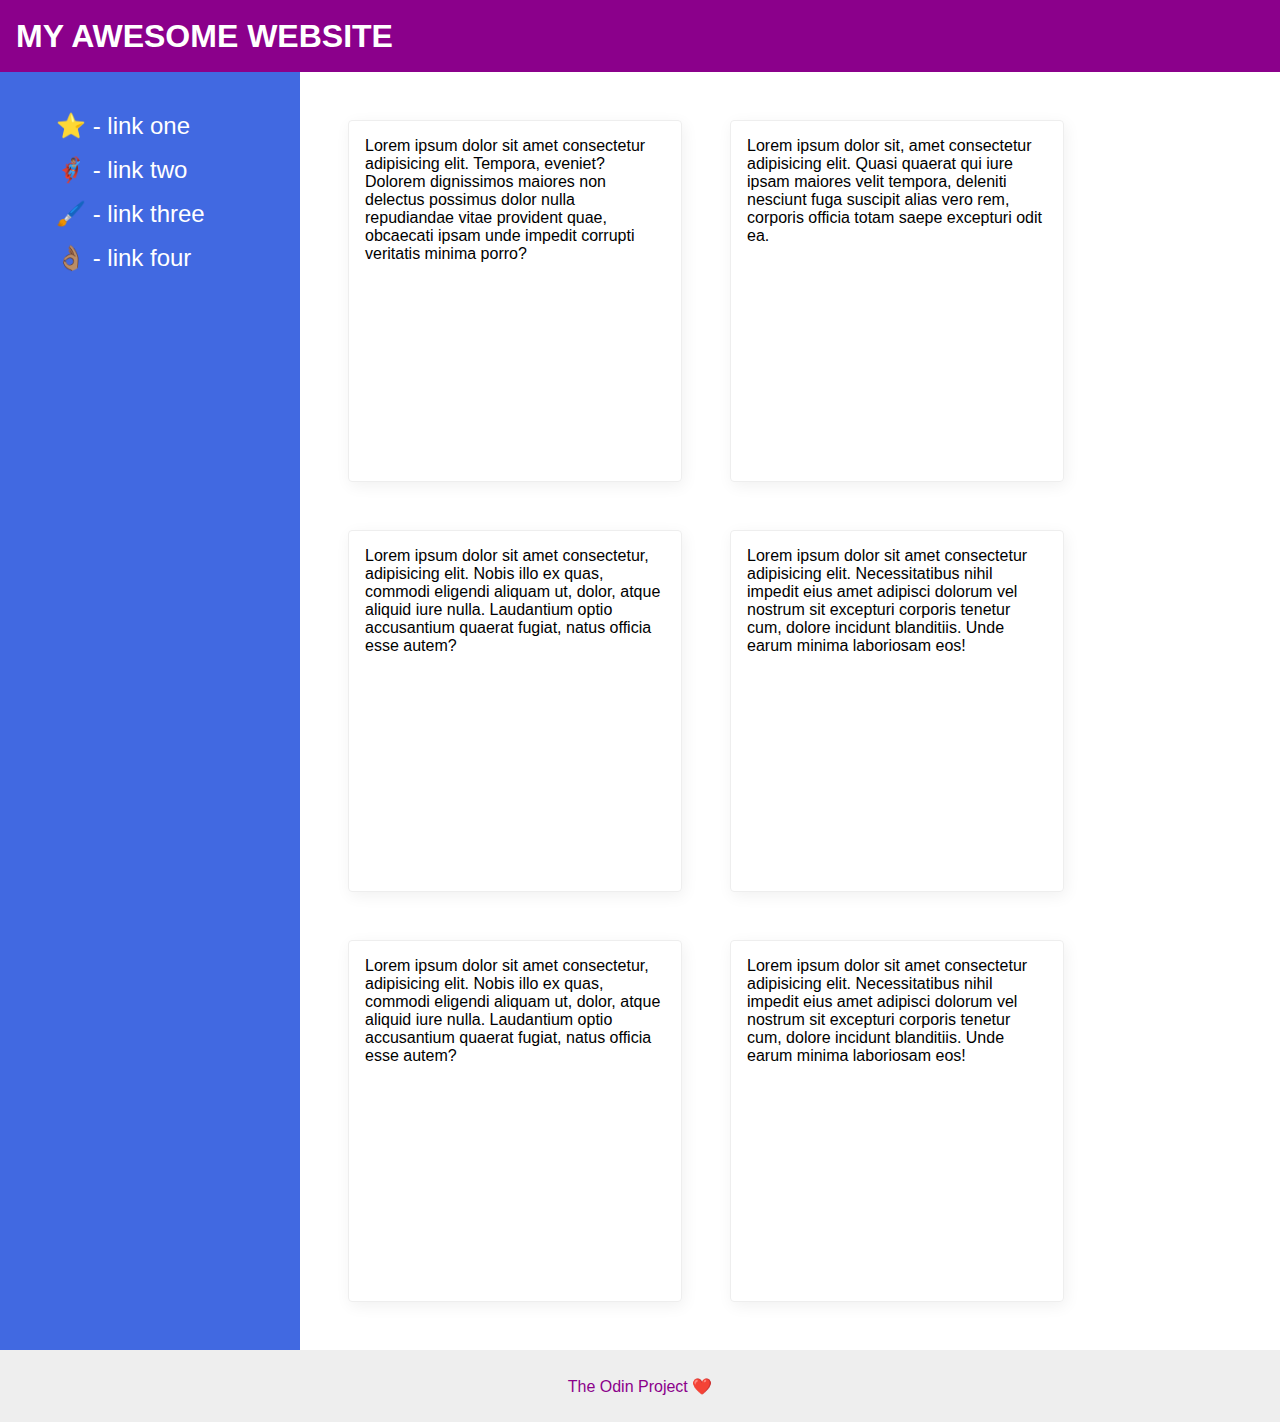
<file: flex/07-flex-layout-2/index.html>
<!DOCTYPE html>
<html lang="en">
  <head>
    <meta charset="UTF-8">
    <meta http-equiv="X-UA-Compatible" content="IE=edge">
    <meta name="viewport" content="width=device-width, initial-scale=1.0">
    <title>The Holy Grail</title>
    <link rel="stylesheet" href="style.css">
  </head>
  <body>
    <div class="header">
      MY AWESOME WEBSITE
    </div>
    <div class="content">
      <div class="sidebar">
        <ul>
          <li><a href="#">⭐ - link one</a></li>
          <li><a href="#">🦸🏽‍♂️ - link two</a></li>
          <li><a href="#">🖌️ - link three</a></li>
          <li><a href="#">👌🏽 - link four</a></li>
        </ul>
      </div>
      <div class="cardbox">
        <div class="card">Lorem ipsum dolor sit amet consectetur adipisicing elit. Tempora, eveniet? Dolorem dignissimos maiores non delectus possimus dolor nulla repudiandae vitae provident quae, obcaecati ipsam unde impedit corrupti veritatis minima porro?</div>
        <div class="card">Lorem ipsum dolor sit, amet consectetur adipisicing elit. Quasi quaerat qui iure ipsam maiores velit tempora, deleniti nesciunt fuga suscipit alias vero rem, corporis officia totam saepe excepturi odit ea.</div>
        <div class="card">Lorem ipsum dolor sit amet consectetur, adipisicing elit. Nobis illo ex quas, commodi eligendi aliquam ut, dolor, atque aliquid iure nulla. Laudantium optio accusantium quaerat fugiat, natus officia esse autem?</div>
        <div class="card">Lorem ipsum dolor sit amet consectetur adipisicing elit. Necessitatibus nihil impedit eius amet adipisci dolorum vel nostrum sit excepturi corporis tenetur cum, dolore incidunt blanditiis. Unde earum minima laboriosam eos!</div>
        <div class="card">Lorem ipsum dolor sit amet consectetur, adipisicing elit. Nobis illo ex quas, commodi eligendi aliquam ut, dolor, atque aliquid iure nulla. Laudantium optio accusantium quaerat fugiat, natus officia esse autem?</div>
        <div class="card">Lorem ipsum dolor sit amet consectetur adipisicing elit. Necessitatibus nihil impedit eius amet adipisci dolorum vel nostrum sit excepturi corporis tenetur cum, dolore incidunt blanditiis. Unde earum minima laboriosam eos!</div>
      </div>
    </div>    
    <div class="footer">
      The Odin Project ❤️
    </div>
  </body>
</html>
</file>
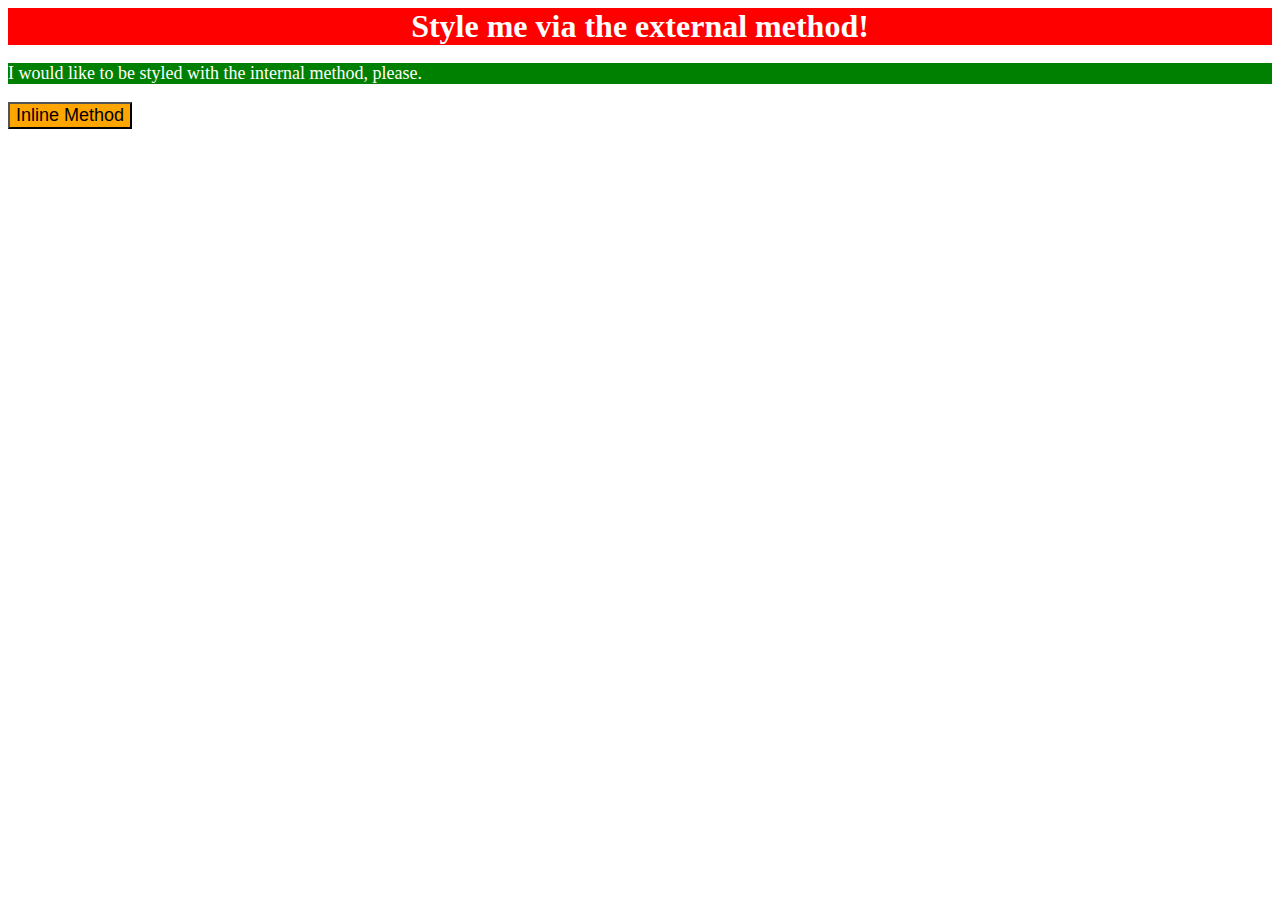
<file: foundations/01-css-methods/index.html>
<!DOCTYPE html>
<html lang="en">
  <head>
    <meta charset="UTF-8">
    <meta http-equiv="X-UA-Compatible" content="IE=edge">
    <meta name="viewport" content="width=device-width, initial-scale=1.0">
    <link rel="stylesheet" href="styles.css">
    <title>Methods for Adding CSS</title>
    <style>
      p {
        background-color: green;
        color: white;
        font-size: 18px;
      }
    </style>
  </head>
  <body>
    <div>Style me via the external method!</div>
    <p>I would like to be styled with the internal method, please.</p>
    <button style="background-color: orange; font-size: 18px;">Inline Method</button>
  </body>
</html>
</file>
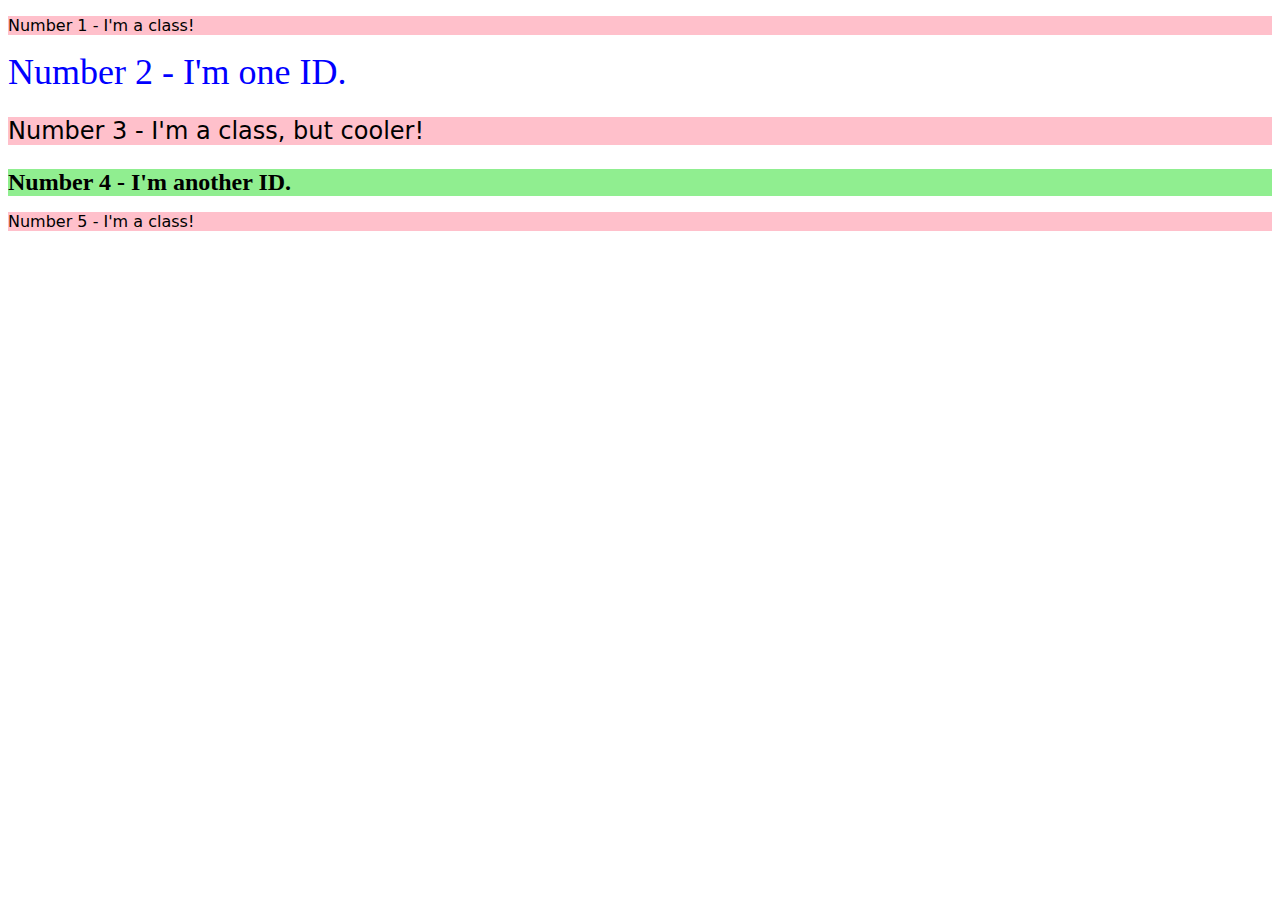
<file: foundations/02-class-id-selectors/index.html>
<!DOCTYPE html>
<html lang="en">
  <head>
    <meta charset="UTF-8">
    <meta http-equiv="X-UA-Compatible" content="IE=edge">
    <meta name="viewport" content="width=device-width, initial-scale=1.0">
    <title>Class and ID Selectors</title>
    <link rel="stylesheet" href="style.css">
  </head>
  <body>
    <p class="odd">Number 1 - I'm a class!</p>
    <div id="num2">Number 2 - I'm one ID.</div>
    <p class="odd bigger">Number 3 - I'm a class, but cooler!</p>
    <div id="num4" class="bigger">Number 4 - I'm another ID.</div>
    <p class="odd">Number 5 - I'm a class!</p>
  </body>
</html>
</file>
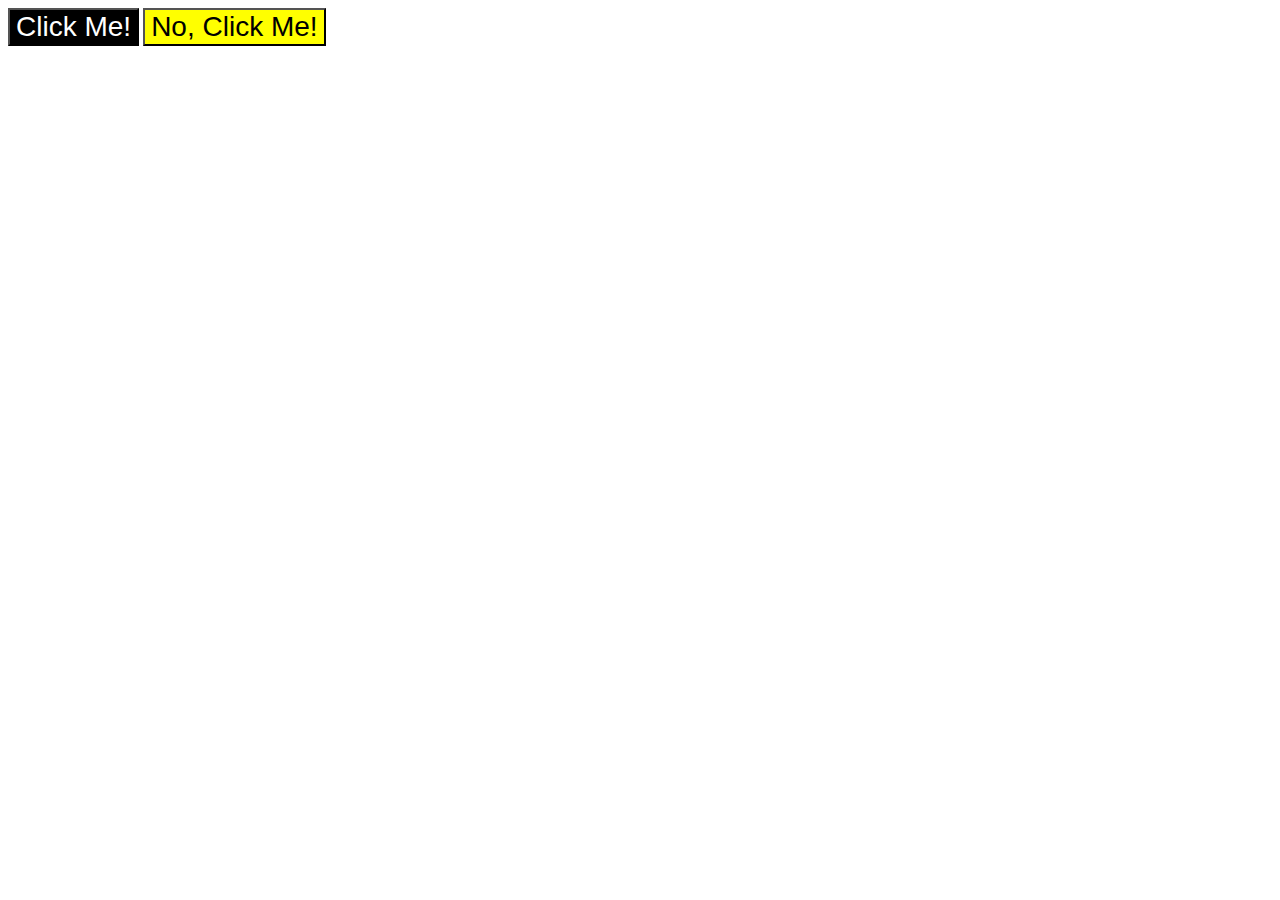
<file: foundations/03-grouping-selectors/index.html>
<!DOCTYPE html>
<html lang="en">
  <head>
    <meta charset="UTF-8">
    <meta http-equiv="X-UA-Compatible" content="IE=edge">
    <meta name="viewport" content="width=device-width, initial-scale=1.0">
    <title>Grouping Selectors</title>
    <link rel="stylesheet" href="style.css">
  </head>
  <body>
    <button class="click1">Click Me!</button>
    <button class="click2">No, Click Me!</button>
  </body>
</html>
</file>
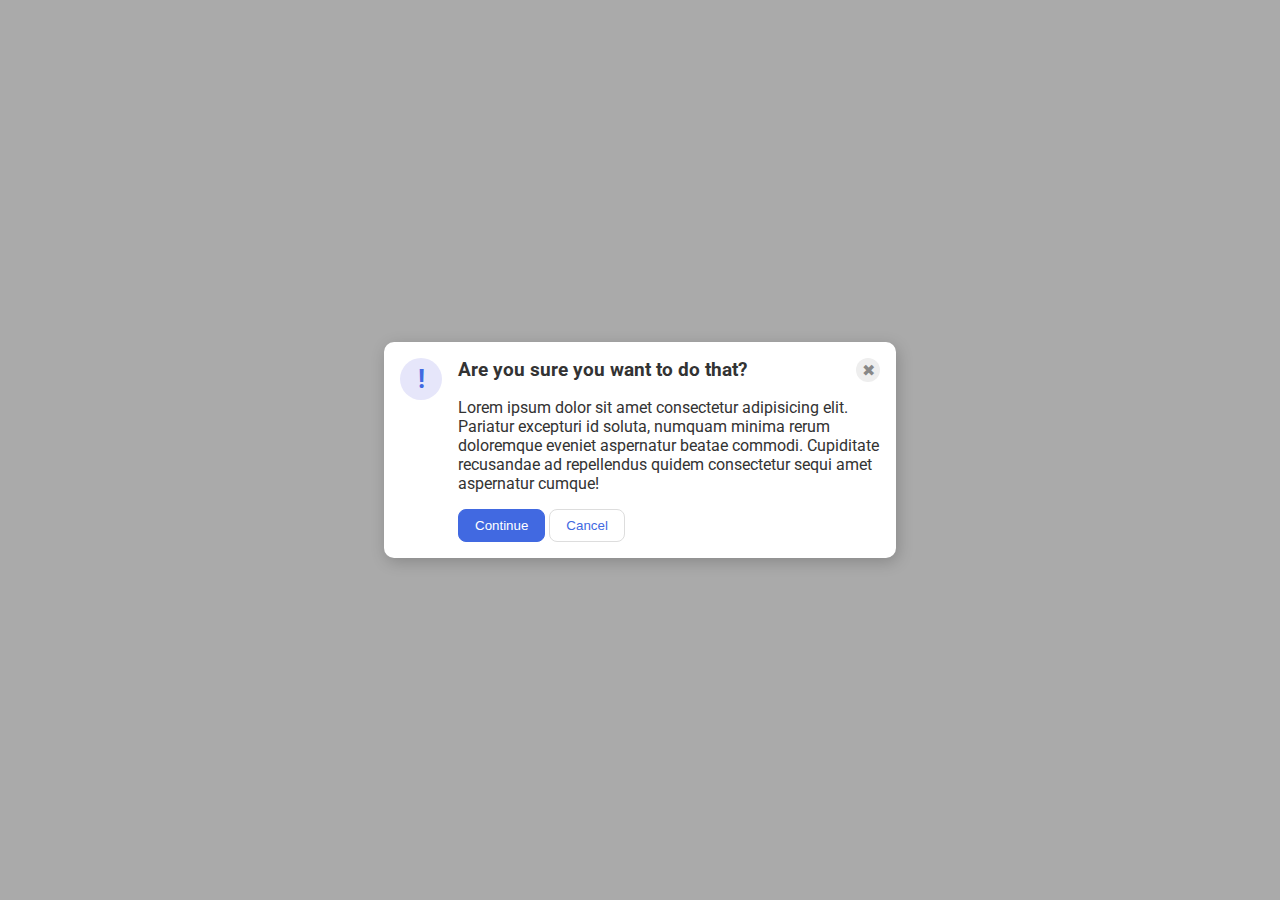
<file: flex/05-flex-modal/index2.html>
<!DOCTYPE html>
<html lang="en">
  <head>
    <meta charset="UTF-8">
    <meta http-equiv="X-UA-Compatible" content="IE=edge">
    <meta name="viewport" content="width=device-width, initial-scale=1.0">
    <link rel="stylesheet" href="style2.css">
    <title>Modal</title>
  </head>
  <body>
    <div class="modal">
        <div class="icon">!</div>
      <div class="top">
        <div class="header">Are you sure you want to do that?
          <div class="close-button">✖</div>
        </div>
        <div class="text">Lorem ipsum dolor sit amet consectetur adipisicing elit. Pariatur excepturi id soluta, numquam minima rerum doloremque eveniet aspernatur beatae commodi. Cupiditate recusandae ad repellendus quidem consectetur sequi amet aspernatur cumque!</div>
        <button class="continue">Continue</button>
        <button class="cancel">Cancel</button>
      </div>
    </div>
  </body>
</html>
</file>
<file: flex/07-flex-layout-2/style.css>
body {
  font-family: -apple-system, BlinkMacSystemFont, 'Segoe UI', Roboto, Oxygen, Ubuntu, Cantarell, 'Open Sans', 'Helvetica Neue', sans-serif;
  margin: 0;
  min-height: 100vh;
  display: flex;
  flex-direction: column;
}

.header {
  height: 72px;
  background: darkmagenta;
  color: white;
  font-size: 32px;
  font-weight: 900;
  display: flex;
  align-items: center;
  padding-left: 16px;
}

.footer {
  height: 72px;
  background: #eee;
  color: darkmagenta;
  display: flex;
  justify-content: center;
  align-items: center;
}

.content {
  display: flex;
}

.sidebar {
  width: 300px;
  background: royalblue;
  box-sizing: border-box;
  flex: 1 0 300px;
  font-size: 24px;
  padding: 16px;
  
}

ul {
  list-style: none;
  display: flex;
  flex-direction: column;
  gap: 16px;
}

a {
  text-decoration: none;
  font-weight: 400;
}

a:link, a:visited {
  color: white;
}

a:hover, a:active {
  color: #eee;
}

.cardbox {
  display: flex;
  flex-wrap: wrap;
  padding: 32px;
  gap: 16px;
}

.card {
  border: 1px solid #eee;
  box-shadow: 2px 4px 16px rgba(0,0,0,.06);
  border-radius: 4px;
  width: 100%;
  flex: 0 0 300px;
  height: 328px;
  padding: 16px;
  margin: 16px;
}

.cardbox::after {
  content: "";
  width: 350;
}
</file>
<file: foundations/01-css-methods/styles.css>
div {
    background-color: red;
    color: white;
    font-size: 32px;
    text-align: center;
    font-weight: bold;
}
</file>
<file: foundations/02-class-id-selectors/style.css>
.odd {
    background-color: pink;
    font-family: Verdana, "DejaVu Sans", sans-serif;
}
.bigger {
    font-size: 24px;
}
#num2 {
    color: blue;
    font-size: 36px;
}
#num4 {
    background-color: lightgreen;
    font-weight: bold;
}
</file>
<file: foundations/03-grouping-selectors/style.css>
.click1 {
    background-color: black;
    color: white;
}
.click2 {
    background-color: yellow;
}
.click1, .click2 {
    font-size: 28px;
    font-family: Helvetica, "Times New Roman", sans-serif;
}
</file>
<file: flex/05-flex-modal/style2.css>
@import url('https://fonts.googleapis.com/css2?family=Roboto:wght@400;700&display=swap');

html, body {
  height: 100%;
}

body {
  font-family: Roboto, sans-serif;
  margin: 0;
  background: #aaa;
  color: #333;
  /* I'll give you this one for free lol */
  display: flex;
  align-items: center;
  justify-content: center;
}

.modal {
  background: white;
  width: 480px;
  border-radius: 10px;
  box-shadow: 2px 4px 16px rgba(0,0,0,.2);
  display: flex;
  justify-content: space-between;
  padding: 16px;
  gap: 16px;
}

.header {
    display: flex;
    justify-content: space-between;
    font-size: larger;
    font-weight: bold;
    margin-bottom: 16px;
}

.text {
    margin-bottom: 16px;
}

.icon {
  color: royalblue;
  font-size: 26px;
  font-weight: 700;
  background: lavender;
  width: 42px;
  height: 42px;
  border-radius: 50%;
  display: flex;
  align-items: center;
  justify-content: center;
  flex-shrink: 0;
}

.close-button {
  background: #eee;
  border-radius: 50%;
  color: #888;
  font-weight: 400;
  font-size: 16px;
  height: 24px;
  width: 24px;
  display: flex;
  align-items: center;
  justify-content: center;
}

button {
  padding: 8px 16px;
  border-radius: 8px;
}

button.continue {
  background: royalblue;
  border: 1px solid royalblue;
  color: white;
}

button.cancel {
  background: white;
  border: 1px solid #ddd;
  color: royalblue;
}
</file>
